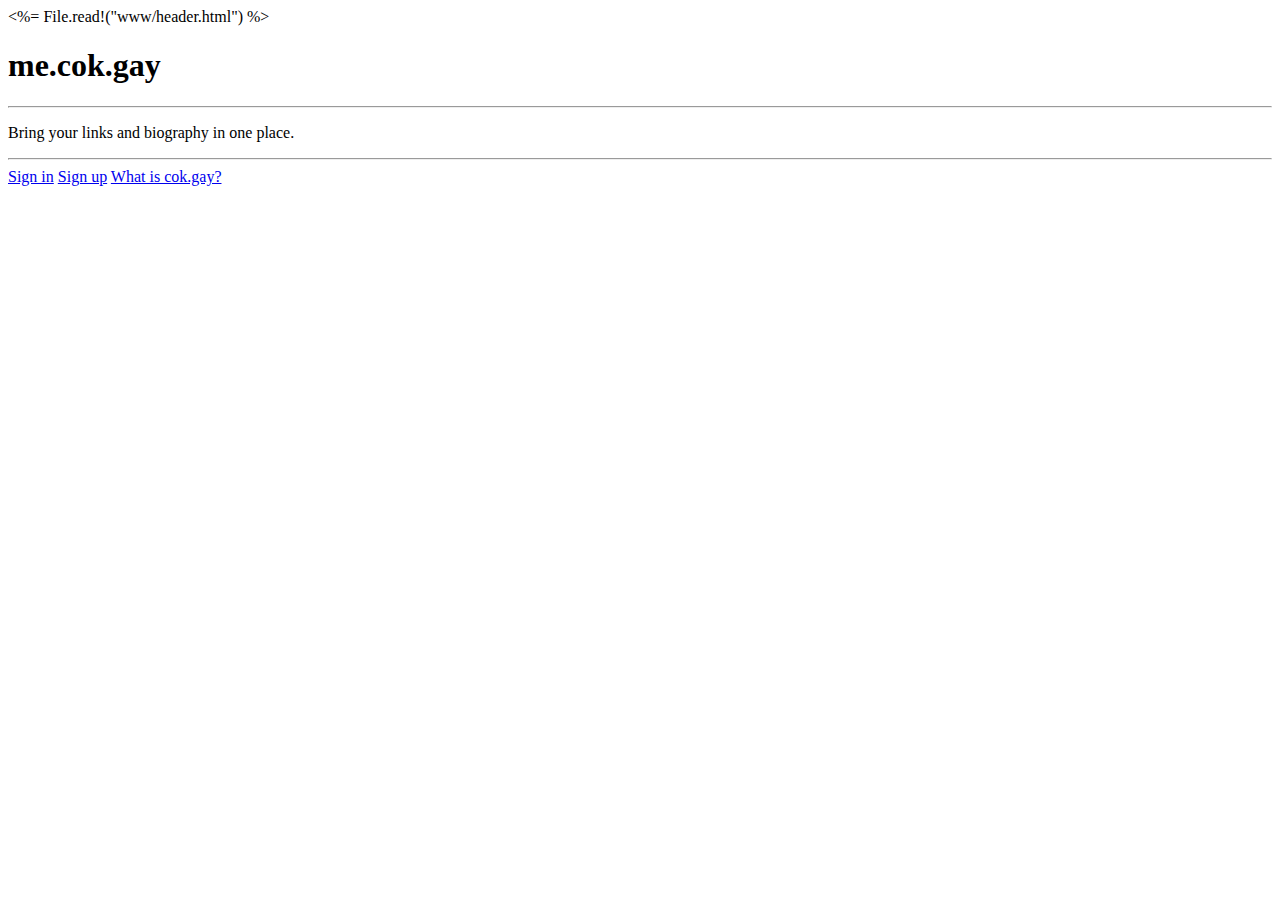
<file: index.html>
<!DOCTYPE html>
<html lang="en">
  <head>
    <%= File.read!("www/header.html") %>
  </head>

  <body>
    <div id="app">
      <div class="box centered">
        <h1 class="title">me.cok.gay</h1>
        <hr />
        <p class="service-description">Bring your links and biography in one place.</p>
        <hr />
        <div class="links">
          <a class="button" href="/sign-in">Sign in</a>
          <a class="button" href="/sign-up">Sign up</a>
          <a class="button" href="https://cok.gay" target="_blank">What is cok.gay?</a>
        </div>
      </div>
    </div>
  </body>
</html>
</file>
